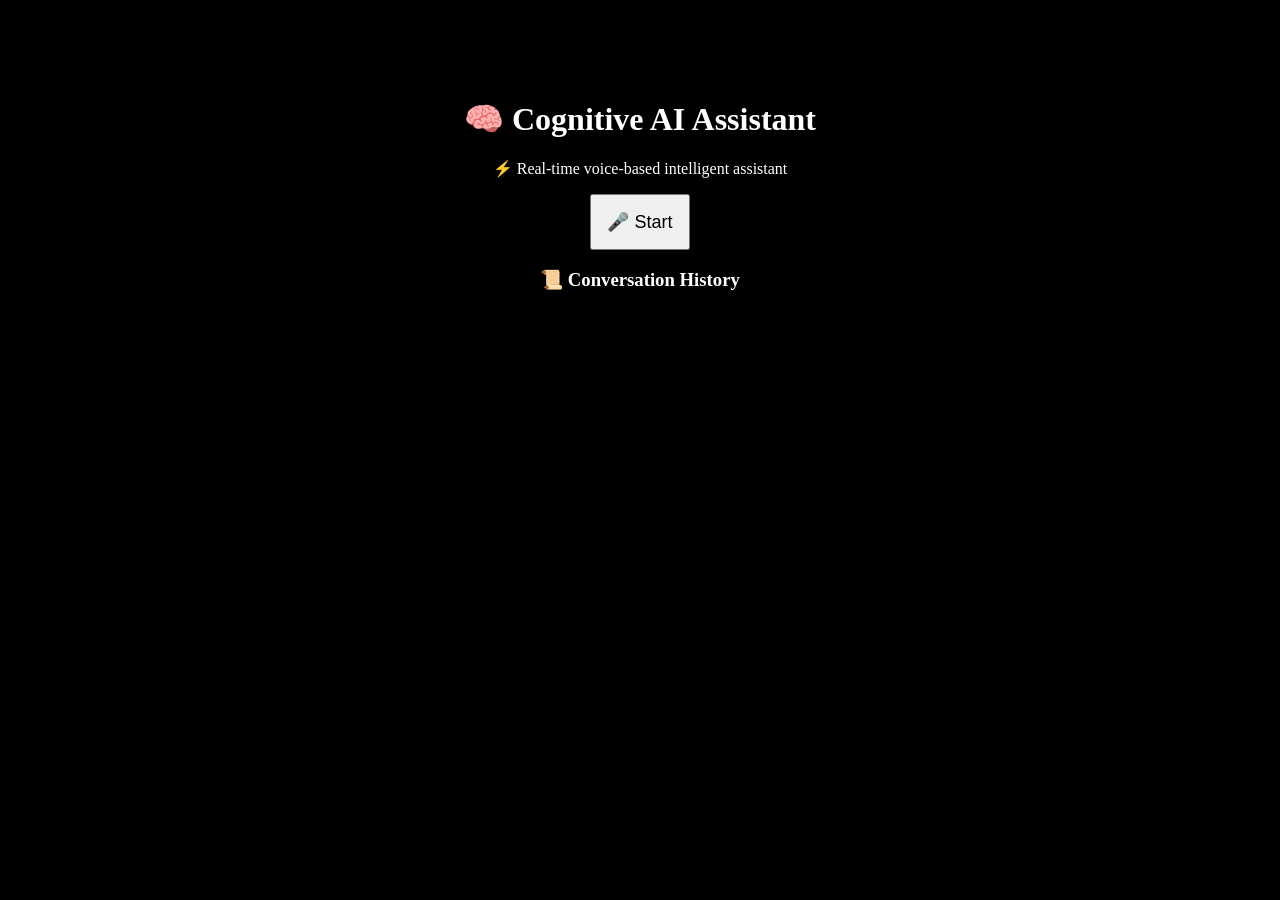
<file: index.html>
<!DOCTYPE html>
<html>
<head>
    <title>Cognitive AI Assistant</title>
</head>
<body style="background:black;color:white;text-align:center;margin-top:100px;">

    <h1>🧠 Cognitive AI Assistant</h1>
    <p>⚡ Real-time voice-based intelligent assistant</p>

    <button onclick="startListening()" style="padding:15px;font-size:18px;">
        🎤 Start
    </button>

    <p id="output"></p>
    <h3>📜 Conversation History</h3>
<ul id="history"></ul>

    <script>
        function startListening() {
            const output = document.getElementById("output");

            const SpeechRecognition = window.SpeechRecognition || window.webkitSpeechRecognition;

            if (!SpeechRecognition) {
                alert("Use Chrome browser");
                return;
            }

            const recognition = new SpeechRecognition();
            recognition.start();

            recognition.onstart = function () {
                output.innerText = "🎤 Listening...";
            };

            recognition.onresult = function (event) {
                const text = event.results[0][0].transcript.toLowerCase();
                output.innerText = "You said: " + text;

                let reply = "";

                if (text.includes("time")) {
                    reply = "The time is " + new Date().toLocaleTimeString();
                } 
                else if (text.includes("date")) {
                    reply = "Today's date is " + new Date().toLocaleDateString();
                }
                else if (text.includes("hello")) {
                    reply = "Hello! How can I help you?";
                }
                else if (text.includes("how are you")) {
                    reply = "I am doing great!";
                }
                else if (text.includes("open youtube")) {
                    window.open("https://www.youtube.com");
                    reply = "Opening YouTube";
                }
                else {
                    reply = "Sorry, I didn't understand";
                }

                const speech = new SpeechSynthesisUtterance(reply);
                window.speechSynthesis.speak(speech);
            };
        }
    </script>

</body>
</html>
</file>
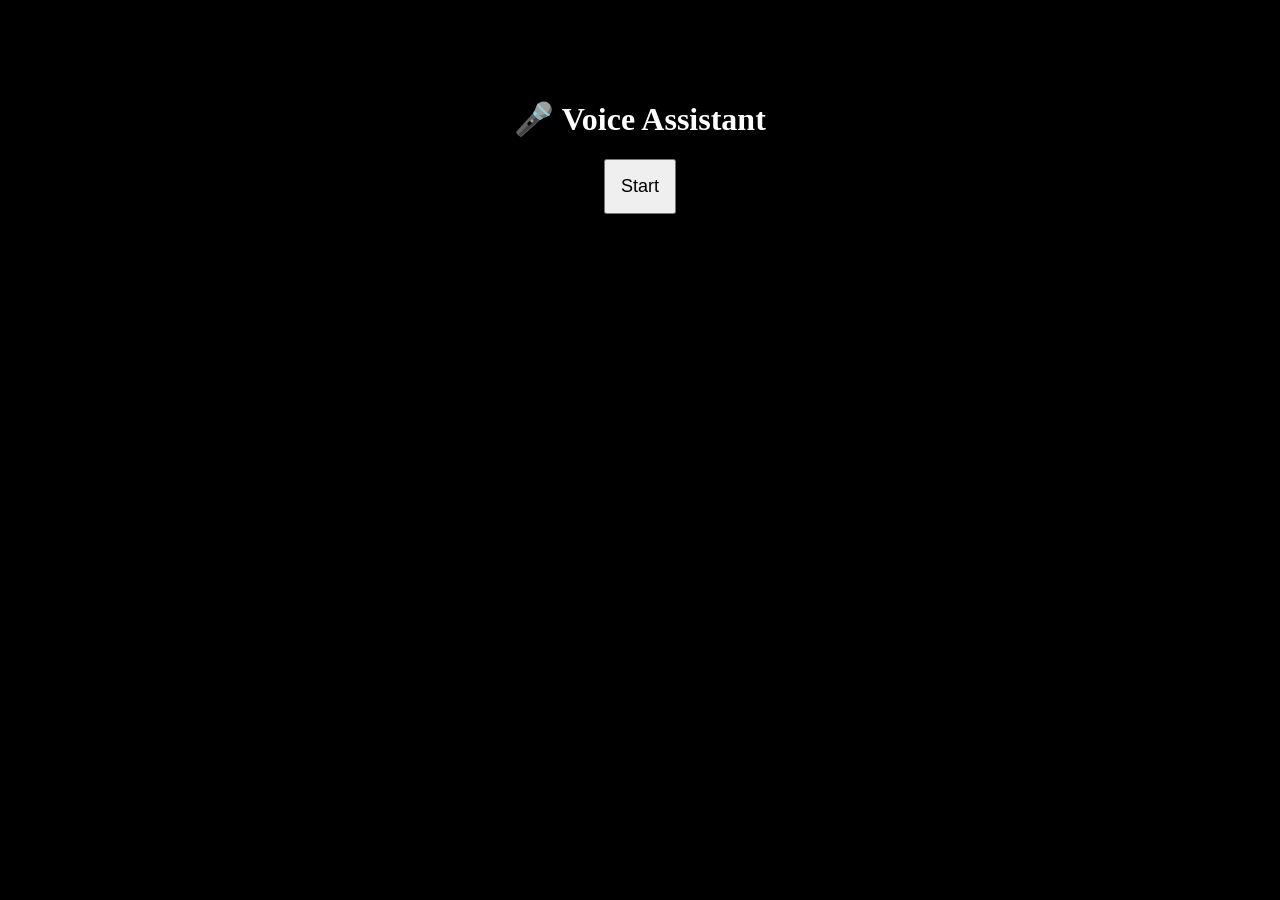
<file: frontend /index.html>
<!DOCTYPE html>
<html>
<head>
    <title>Voice Assistant</title>
    <link rel="stylesheet" href="style.css">
    <link rel="stylesheet" href="style.css">
</head>
<body>
    <h1>🎤 Voice Assistant</h1>
    <button onclick="startListening()">Start</button>
    <p id="output"></p>
<script src="script.js"></script>
    <script src="script.js"></script>
</body>
</html>
</file>
<file: frontend /style.css>
body {
    background: black;
    color: white;
    text-align: center;
    margin-top: 100px;
}
button {
    padding: 15px;
    font-size: 18px;
}
</file>
